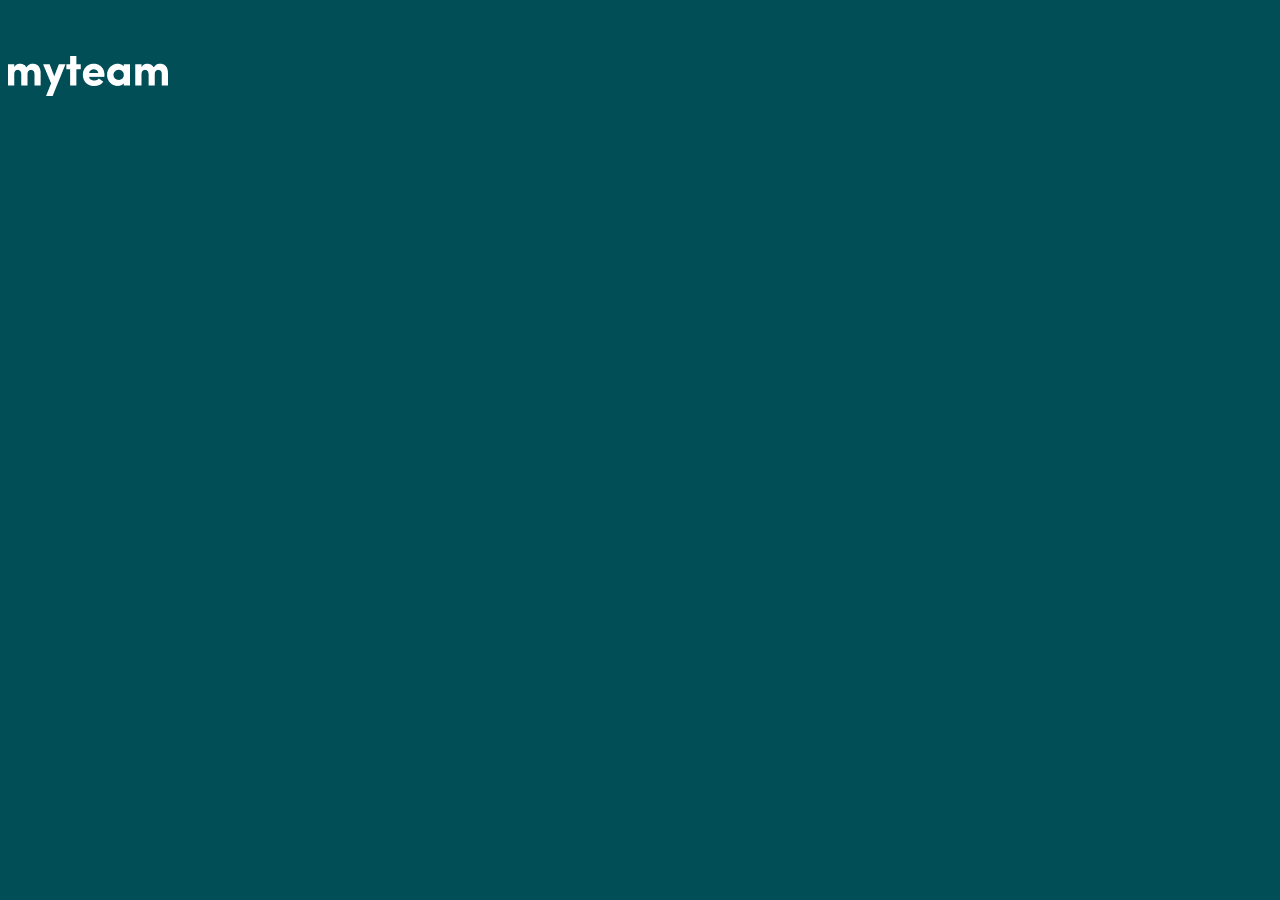
<file: my-team.html>
<!DOCTYPE html>
<html lang="en">
<head>
    <meta charset="UTF-8">
    <meta name="viewport" content="width=device-width, initial-scale=1.0">
    <title>My team</title>
    <!-- Styles -->
     <link rel="stylesheet" href="my-team.styles.css">
</head>
<body>
    
<div>
    <img class="my-team-img" src="img/myteam.png" alt="">
</div>

</body>
</html>
</file>
<file: my-team.styles.css>
body {
    font-family: "Roboto Condensed", "Roboto", "Arial", sans-serif;
    font-size: 16px;
    line-height: 1.5;
    background-color: #014E56;
}

.my-team-img {
    margin-left: 1110;
    padding-top: 48px;
    color: #FFFFFF;
}
</file>
